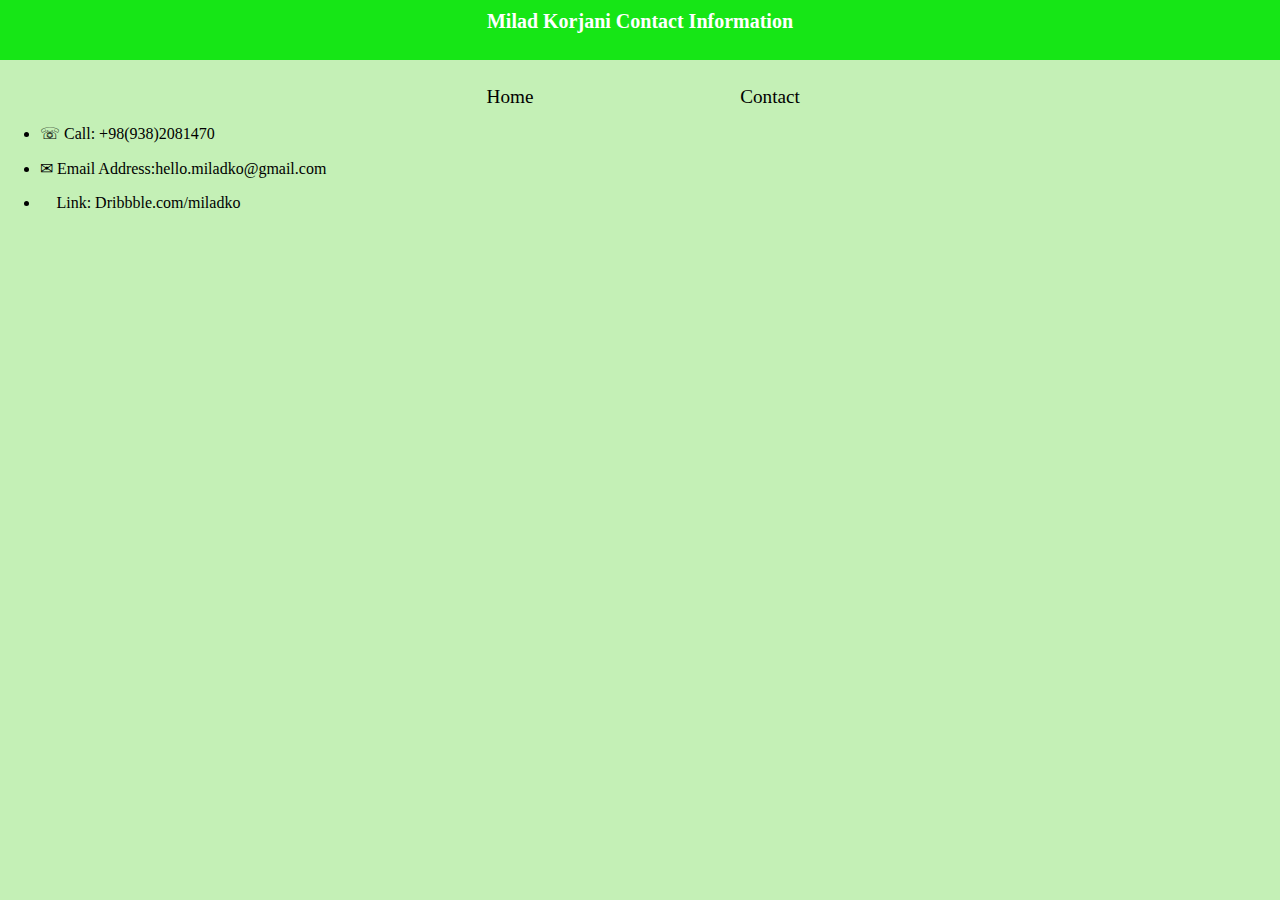
<file: Contact/index.html>
<!DOCTYPE html>
<html lang="en">
<head>
    <meta charset="UTF-8">
    <meta name="viewport" content="width=device-width, initial-scale=1.0">
    <meta http-equiv="X-UA-Compatible" content="ie=edge">
    <title>Milad Korjani Home Page</title>
    <link rel="shortcut icon" href="../images/favicon.png">
    <link rel="stylesheet" href="../style.css">
</head>
<body>
    <header class="absolute-bar"><h1>Milad Korjani Contact Information</h1></header>
    <nav>
        <ul class="navigation">
        <li><a href="../index.html">Home</a></li>
        <li>Contact</li>
        </ul>
    </nav>
    <main>
        <ul>
            <li><p>☏ Call: +98(938)2081470</p></li>
            <li><p>✉ Email Address:hello.miladko@gmail.com</p></li>
            <li><p> Link: <a href="http://Dribbble.com/miladko" target="_Blank">Dribbble.com/miladko</a></p></li>
        </ul>
    </main>
</body>
</html>
</file>
<file: style.css>
html{
    background-color:rgb(196, 240, 182);
    /*width: 1000px;*/
}
a {
    text-decoration: none;
    color: black;
}
img:hover{
    cursor: pointer;
}
a:active{
    color: orange;
}
/*header*/
.absolute-bar{
    height: 70px;
}
body{
    margin: 0;
}
h1 {
    position: fixed;
    top:0;
    width: 100%;
    Height: 40px;
    background-color: rgb(22, 230, 22);
    font-size: 20px;
    color: white;
    padding: 10px 0;
    margin: 0;
    text-align: center;
}
/*nav*/
.navigation{
    text-align: center;
    padding: 0;
}
.navigation li, navigation a{
    display: inline-block;
    width: 20%;
    font-size:0.9rem;
}
.design-text{
    display: none;
}
/*.design-text{
    background-color: rgb(191, 248, 105);
    padding: 0;
    display: flex;
}
.design-text p{
    background-color:rgb(232, 245, 52);
    text-align: center;
    margin: 0;
    width: 50%;
}*/
.design-images{
    display: flex;
    flex-wrap: wrap;
}
.design-images img{
    width: 100%;
    height: 100%
}
.link{
    background-color: rgb(191, 248, 105);
    height: 70px;
    padding: 10px;
}
@media (min-width: 400px){
    .navigation li, navigation a{
        font-size:1.2rem;
    }
}
@media (min-width: 700px){
    .design-images img{
        width: 50%;
    }
    .design-text{
        background-color: rgb(191, 248, 105);
        padding: 0;
        display: flex;
    }
    .design-text p{
        background-color:rgb(232, 245, 52);
        text-align: center;
        margin: 0;
        width: 50%;
    }
}
</file>
